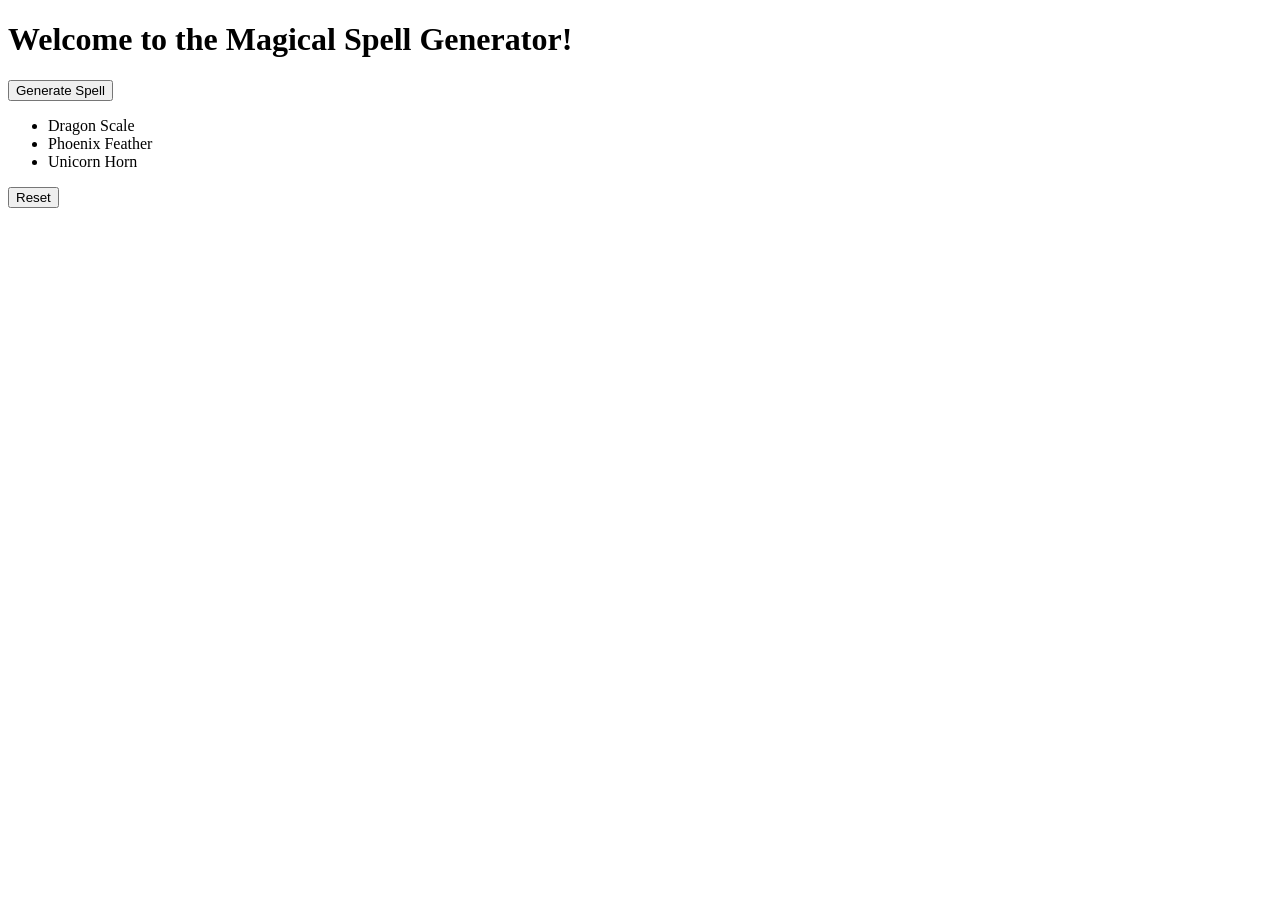
<file: week8-javascript-pt3-ex-01/index.html>
<!doctype html>
<html lang="en">
  <head>
    <meta charset="UTF-8" />
    <meta name="viewport" content="width=device-width, initial-scale=1.0" />
    <title>Magical Spell Generator</title>
  </head>

  <body>
    <h1>Welcome to the Magical Spell Generator!</h1>
    <div id="spellArea"></div>
    <button id="generateButton">Generate Spell</button>
    <ul id="ingredientsList">
      <li>Dragon Scale</li>
      <li>Phoenix Feather</li>
      <li>Unicorn Horn</li>
    </ul>
    <button id="resetButton">Reset</button>
    <script src="week8_ex01_dom_spell_generator.js"></script>
  </body>
</html>
</file>
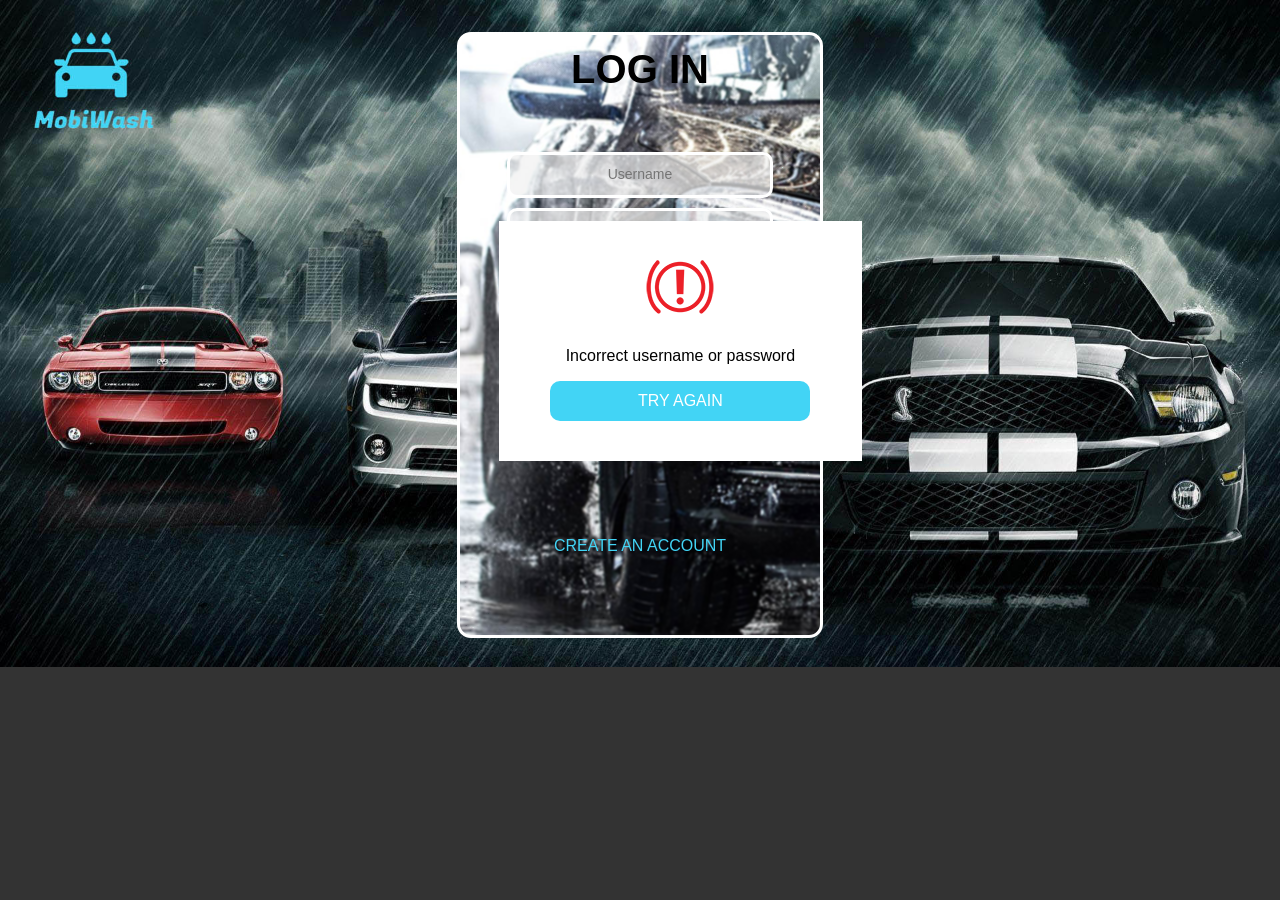
<file: week8-javascript-pt3-ex-03/login.html>
<!doctype html>
<html>
  <head>
    <meta charset="utf-8" />
    <meta name="description" content="This is an example of meta" />
    <meta name="viewport" content="width=device-width, initial-scale=1" />
    <title></title>

    <link rel="stylesheet" href="css/style.css" />
  </head>

  <body class="login-body">
    <div class="bg-container">
      <img
        class="bg-img"
        src="img/car-wash-bg4.jpg"
        alt="Image cannot be displayed"
      />

      <div class="container">
        <h1>LOG IN</h1>

        <form id="login-form" action="" method="post">
          <div class="tbox">
            <input
              id="uname"
              type="text"
              name=""
              placeholder="Username"
              value=""
            />
          </div>

          <div class="tbox">
            <input
              id="pwd"
              type="password"
              name=""
              placeholder="Password"
              value=""
            />
          </div>

          <input
            class="btn"
            type="submit"
            name=""
            value="LOG IN"
            onclick="validateLogin()"
          />
        </form>

        <a class="b1" href="#">FORGOT PASSWORD?</a>
        <a class="b2" href="#">CREATE AN ACCOUNT</a>
      </div>

      <div class="modal">
        <div class="modal-header">
          <img src="img/alert_icon.png" alt="" />
        </div>
        <p>Incorrect username or password</p>
        <button
          class="btn"
          type="button"
          name="button"
          onclick="dismissModal()"
        >
          TRY AGAIN
        </button>
      </div>
    </div>
  </body>
  <script src="js/main.js"></script>
</html>
</file>
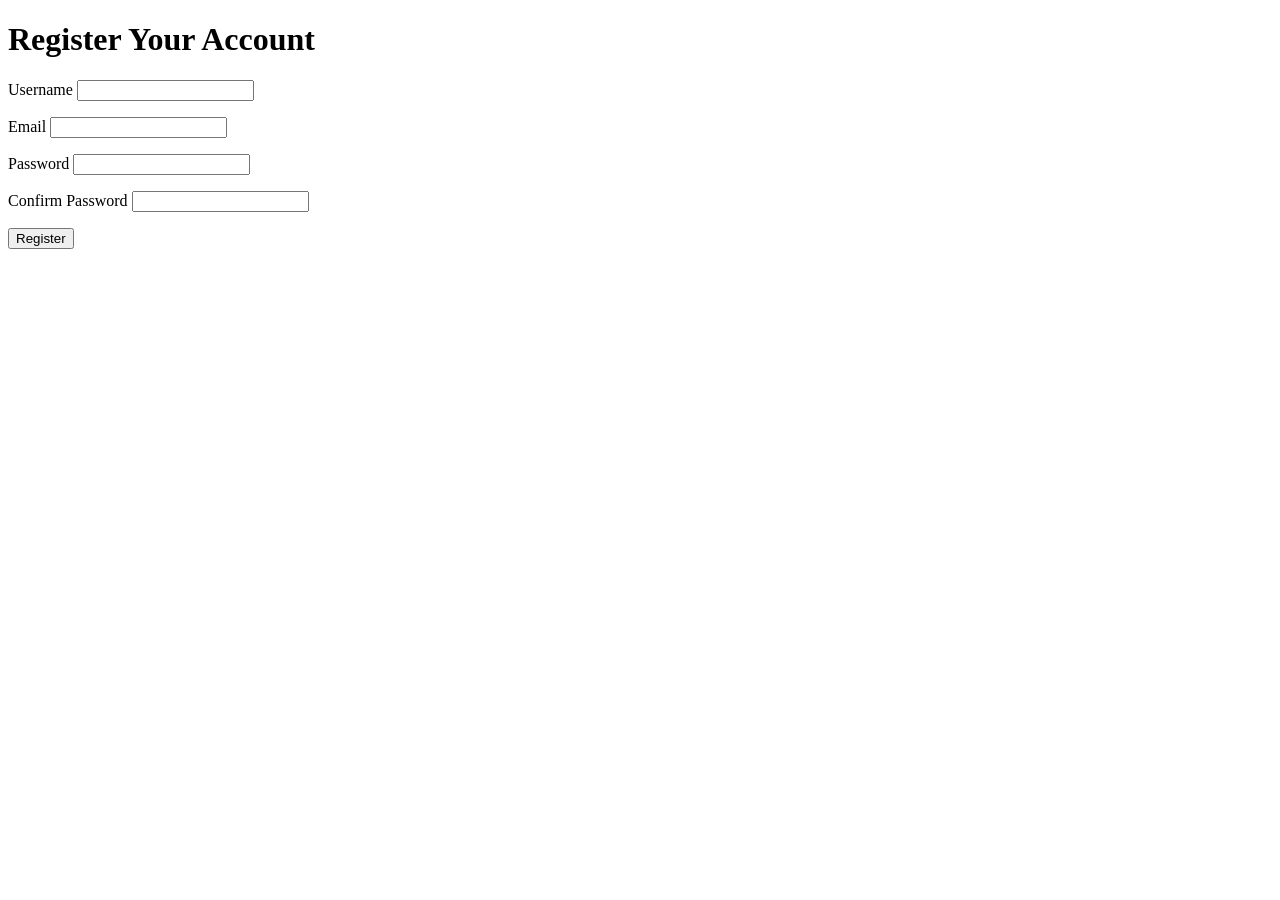
<file: week8-javascript-pt3-ex-04/simple_registration_form.html>
<!doctype html>
<html lang="en">
  <head>
    <meta charset="UTF-8" />
    <meta name="viewport" content="width=device-width, initial-scale=1.0" />
    <title>Simple Registration Form</title>
  </head>
  <body>
    <h1>Register Your Account</h1>
    <form id="registrationForm">
      <div id="formMessage"></div>
      <label for="username">Username</label>
      <input type="text" id="username" name="username" />
      <p id="usernameError"></p>
      <label for="email">Email</label>
      <input type="email" id="email" name="email" />
      <p id="emailError"></p>
      <label for="password">Password</label>
      <input type="password" id="password" name="password" />
      <p id="passwordError"></p>
      <label for="confirmPassword"> Confirm Password</label>
      <input type="password" id="confirmPassword" name="confirmPassword" />
      <p id="confirmPasswordError"></p>
      <button type="submit" id="submitBtn">Register</button>
    </form>
  </body>
  <script src="week8_ex04_dom_registration_form.js"></script>
</html>
</file>
<file: week8-javascript-pt3-ex-03/css/style.css>
.home-body {
  background-color: #f1f1f1;
  margin: auto;
}

.login-body {
  background: #333;
  margin: 0;
  padding: 0;
  font-family: "Montsrerrat", sans-serif;
}

.bg-container {
  position: relative;
}

.bg-img {
  width: 100%;
  height: 100%;
}

/*LOGIN PAGE CSS*/
.container {
  width: 360px;
  height: 600px;
  background: url("../img/login-bg.png");
  background-repeat: no-repeat;
  position: absolute;
  top: 50%;
  left: 50%;
  transform: translate(-50%, -50%);
  color: white;
  text-align: center;
  border-radius: 14px;
  border-style: solid;
  border-color: white;
  opacity: 1;
}

.container h1 {
  font-size: 40px;
  margin-top: 12px;
  margin-bottom: 60px;
  color: black;
}

.tbox {
  width: 260px;
  height: 40px;
  background: #f1f1f1b3;
  border-radius: 10px;
  border-style: solid;
  margin: 10px auto;
  transition: 0.25s;
}

.tbox input {
  background: none;
  border: none;
  outline: none;
  text-align: center;
  width: 90%;
  line-height: 37px;
  font-family: "Montsrerrat", sans-serif;
  font-size: 14px;
  color: #333;
}

.tbox:hover {
  border-color: #42d4f5;
}

.btn {
  width: 260px;
  height: 40px;
  background: #42d4f5;
  border-radius: 10px;
  margin: 14px auto;
  display: block;
  font-family: "Montsrerrat", sans-serif;
  font-size: 16px;
  border: none;
  color: white;
  cursor: pointer;
  transition: 0.4s all;
}
.btn:hover {
  background: #525354;
}

.b1 {
  display: block;
  width: 260px;
  padding: 10px, 0;
  text-decoration: none;
  color: white;
  text-align: center;
  margin: auto;
  transition: 0.4s all;
}

.b1:hover {
  background: #525354;
  padding: 15px;
  border-radius: 10px;
  /*ended here */
}

.b2 {
  position: absolute;
  bottom: 80px;
  left: 50%;
  transform: translateX(-50%);
  width: 260px;
  padding: 10px, 0;
  text-decoration: none;
  text-align: center;
  transition: 0.4s all;
  color: #42d4f5;
}

.b2:hover {
  background: #525354;
  padding: 15px;
  border-radius: 10px;

  /*ended here */
}

/* css for modal */

.modal {
  background-color: white;
  position: absolute;
  top: 33%;
  left: 39%;
  text-align: center;
  padding: 2% 4%;
}

.nav-main {
  position: fixed;
  top: 0;
  width: 100%;
  height: 60px;
  background-color: #fff;
  display: flex;
  flex-wrap: wrap;
  z-index: 1000;
}

.btn-toggle-nav {
  width: 60px;
  height: 100%;
  background-color: #f98f39;
  background-image: url("../img/menu.png");
  background-repeat: no-repeat;
  background-size: 40%;
  background-position: center;
  cursor: pointer;
  transition-duration: 0.25s;
}

.btn-toggle-nav:hover {
  background-color: #42d4f5;
  background-size: 50%;
}

.nav-main ul {
  display: flex;
  flex-wrap: wrap;
  padding-left: 15px;
}

.nav-main ul li {
  list-style: none;
  line-height: 60px;
}

.nav-main ul li a {
  display: block;
  height: 100%;
  padding: 0 10px;
  text-transform: uppercase;
  text-decoration: none;
  color: #111;
  font-family: inherit;
  font-size: 16px;
}

.nav-sidebar {
  position: fixed;
  left: 0;
  bottom: 0;
  width: 50px;
  padding: 0 5px;
  height: calc(100vh - 60px);
  background-color: #1b1b1b;
  z-index: 1000;
  transition: all 0.5s ease-in-out;
}

.nav-sidebar ul {
  padding-top: 15px;
  overflow: hidden;
  visibility: hidden;
}

.nav-sidebar ul li {
  line-height: 60px;
  list-style: none;
}

.nav-sidebar ul li span,
.nav-sidebar ul li a {
  display: block;
  height: 60px;
  padding: 0 10px;
  text-decoration: none;
  text-transform: uppercase;
  color: #fff;
  font-size: 16px;
  font-family: inherit;
  white-space: nowrap;
  /*opacity: 0;*/
  transition: all 0.5s ease-in-out;
}

.nav-sidebar ul li a:hover {
  background-color: #525354;
}

.con {
  position: fixed;
  margin: 10% 0% 0% 10%;
}

select {
  width: 12.25%;
  height: 50px;
  padding: 12px 0px;
  border: solid;
  border-width: 2px;
  border-color: #00000f;
  border-radius: 12px;
  background: #ffff;
  text-align-last: center;
  margin-right: 2%;
  margin-left: 2%;
  font-size: 12px;
}

select:hover {
  transition: 0.3s;
  border-color: #42d4f5;
  color: #42d4f5;
}

#form-content span {
  font-family: sans-serif;
  font-size: 18px;
}
</file>
